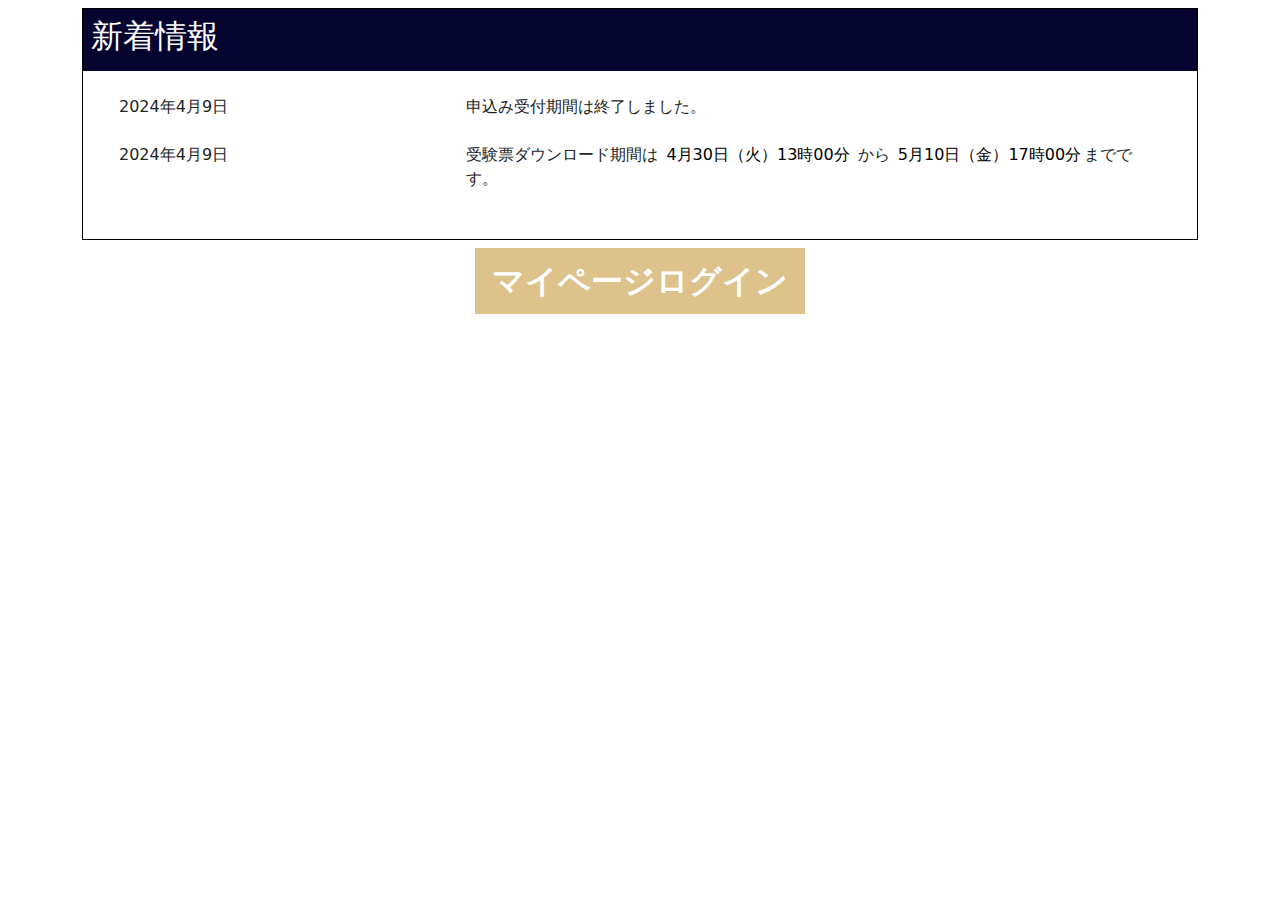
<file: html/index.html>
<!DOCTYPE html>
<html lang="ja">
  <head>
    <meta charset="UTF-8" />
    <meta name="viewport" content="width=device-width, initial-scale=1.0" />
    <title>Document</title>
    <link rel="stylesheet" href="/bootstrap-source/css/bootstrap.min.css" />
    <script src="/bootstrap-source/js/bootstrap.min.js"></script>
    <link rel="stylesheet" href="/css/style.css" />
  </head>
  <body class="">
    <!-- 全体の余白はコンテナ要素のpaddingを使用。 -->
    <main class="container py-lg-2">
      <!-- 項目一つ毎に一つの行として作成 -->
      <div class="container border border-1 border-black">
        <div class="row">
          <!-- タイトル部分 -->
          <div class="col bg-title text-title p-2">
            <h2>新着情報</h2>
          </div>
        </div>

        <div class="row p-4">
          <!-- 内容部分。新着情報の数だけrowを内包する -->

          <div class="row mb-4">
            <!-- 1件の新着情報 -->
            <div class="col-4">2024年4月9日</div>
            <div class="col">申込み受付期間は終了しました。</div>
          </div>

          <div class="row mb-4">
            <!-- 1件の新着情報 -->
            <div class="col-4">2024年4月9日</div>
            <div class="col">
              受験票ダウンロード期間は
              <!-- 日付部分は途中で改行させない -->
              <mark class="text-nowrap bg-body"> 4月30日（火）13時00分</mark>
              から
              <mark class="text-nowrap bg-body">5月10日（金）17時00分</mark
              >までです。
            </div>
          </div>
        </div>
      </div>
    </main>

    <footer class="container text-center">
      <button type="button" class="btn btn-scs btn-lg rounded-0 fs-2 fw-bold">
        マイページログイン
      </button>
    </footer>
  </body>
</html>
</file>
<file: css/style.css>
/* アプリケーションのテーマ色 */
:root {
  --theme-color: rgb(4, 4, 47);
  --button-bg-color: rgb(221, 194, 140);
  --button-color: rgb(255, 255, 255);
  --link-color: rgb(35, 145, 51);
  --subhead-color: rgb(0, 51, 102);
}

/* テーブル形の項目スタイル */
.bg-title {
  background-color: var(--theme-color);
}
.text-title {
  color: white;
}

/* 小見出し・強調色 */
.text-subhead {
  color: var(--subhead-color);
}

/* ボタンの標準スタイル */
.btn-scs {
  --bs-btn-color: #fff;
  --bs-btn-bg: var(--button-bg-color);
  --bs-btn-border-color: var(--button-bg-color);
  --bs-btn-hover-color: #fff;
  --bs-btn-hover-bg: color-mix(in srgb, var(--button-bg-color) 75%, white);
  --bs-btn-hover-border-color: color-mix(
    in srgb,
    var(--button-color) 100%,
    white
  );
  --bs-btn-focus-shadow-rgb: 49, 132, 253;
  --bs-btn-active-color: #fff;
  --bs-btn-active-bg: color-mix(in srgb, var(--button-bg-color) 50%, white);
  --bs-btn-active-border-color: var(--button-bg-color);
  --bs-btn-active-shadow: inset 0 3px 5px rgba(0, 0, 0, 0.125);
  --bs-btn-disabled-color: #fff;
  --bs-btn-disabled-bg: var(--button-bg-color);
  --bs-btn-disabled-border-color: var(--button-bg-color);
}
</file>
